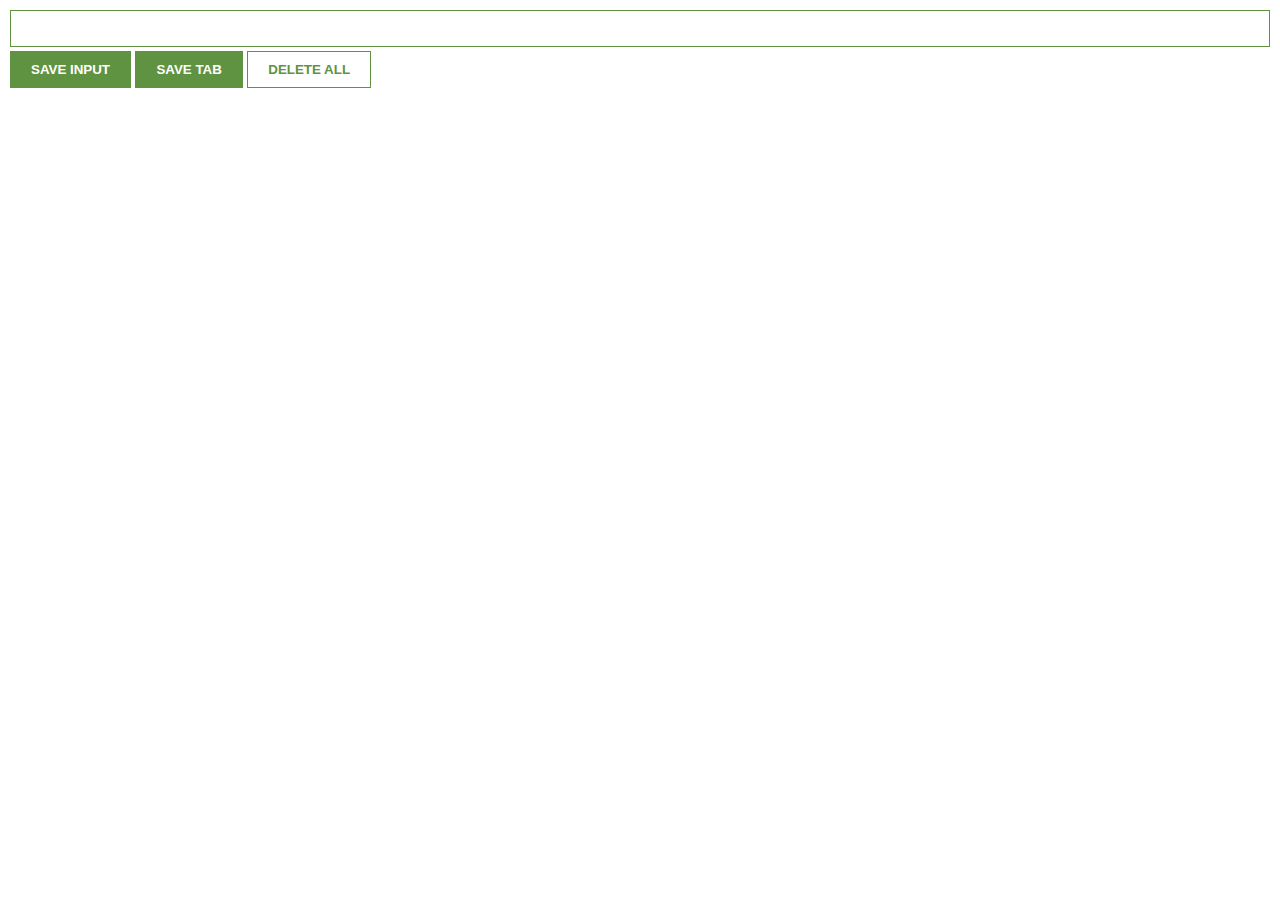
<file: Portfolio_DEV/LEAD_TRACKER/index.html>
<html>
    <head>
        <link rel="stylesheet" href="index.css">
    </head>
    <body>
        <!-- do ai vari elementi degli id per poterli trasformare in variabili su index.js -->
        <input type="text" id="input-el">
        <button id="input-btn">SAVE INPUT</button>
        <button id="tab-btn">SAVE TAB</button>
        <button id="delete-btn">DELETE ALL</button>
        <ul id="ul-el">
        </ul>
        <script src="index.js"></script>
    </body>
</html>
</file>
<file: Portfolio_DEV/LEAD_TRACKER/index.css>
body {
    margin: 0;
    padding: 10px;
    font-family: Arial, Helvetica, sans-serif;
    min-width: 400px;
}

input {
    width: 100%;
    padding: 10px;
    box-sizing: border-box;
    border: 1px solid #5f9341;
    margin-bottom: 4px;
}

button {
    background: #5f9341;
    color: white;
    padding: 10px 20px;
    border: 1px solid #5f9341;
    font-weight: bold;
}

#delete-btn {
    background: white;
    color: #5f9341;
}

ul {
    margin-top: 20px;
    list-style: none;
    padding-left: 0;
}

li {
    margin-top: 5px;
}

a {
    color: #5f9341;
}
</file>
